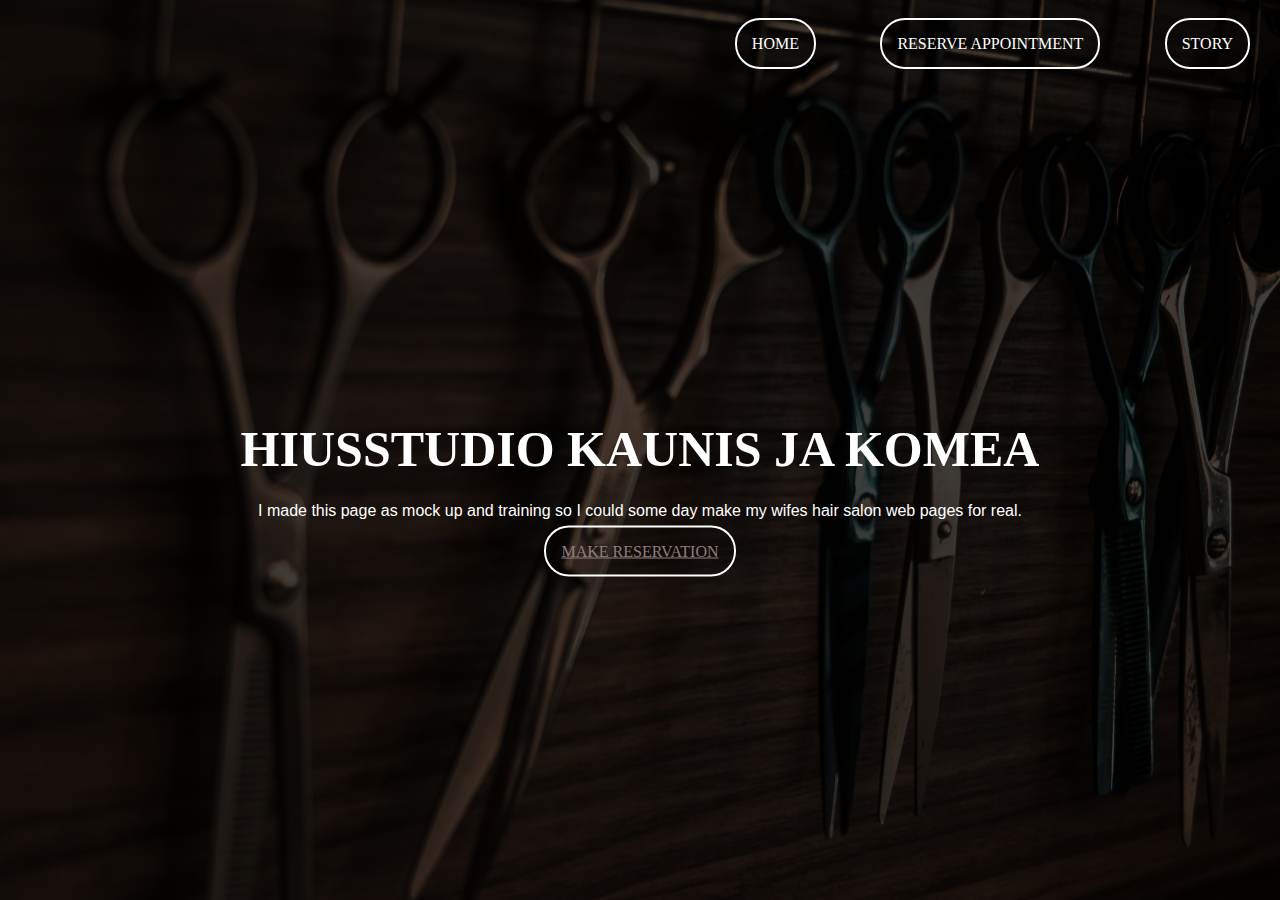
<file: index.html>
<!DOCTYPE html>
<html lang="en"></html>
    <meta charset="UTF-8">
    <meta name="viewport" content="width=device-width, initial-scale=1.0">    
        <title>Webpage for hair salon</title>
        <link rel="stylesheet" href="style.css">
    </head>
    <body>
        <div class ="banner">
            <div class="navbar">
                <ul>
                    <li><a href="index.html">Home</a></li>
                    <li><a href="Reserve.html">Reserve appointment</a></li>
                    <li><a href="about.html">Story</a></li>
                </ul>
            </div>

            <div class="content">
                <h1>HIUSSTUDIO KAUNIS JA KOMEA</h1>
                <p>I made this page as mock up and training so I could some day make my wifes hair salon web pages for real.</p>
                <div>

                    <a href="Reserve.html" class="button"><span></span>MAKE RESERVATION</a>
                        

                </div>


            </div>

        </div>
    </body>
</html>
</file>
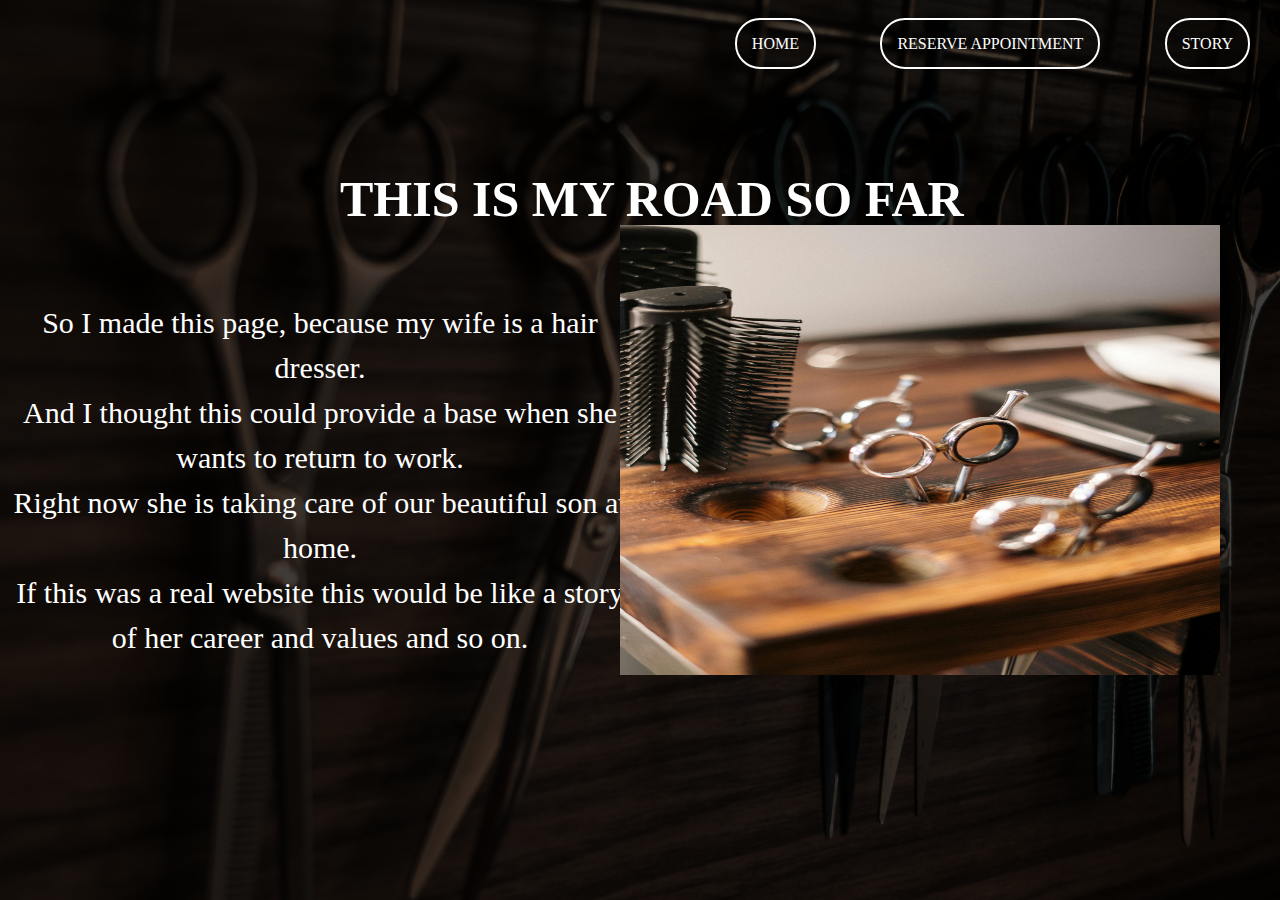
<file: about.html>
<!DOCTYPE html>
<html lang="en">
<head>
    <meta charset="UTF-8">
    <meta name="viewport" content="width=device-width, initial-scale=1.0">
    <title>Story</title>
    <link rel="stylesheet" href="style.css">

</head>

<body>
    <div class ="banner"></div>
    <div class="navbar">
        <ul>
            <li><a href="index.html">Home</a></li>
            <li><a href="Reserve.html">Reserve appointment</a></li>
            <li><a href="about.html">Story</a></li>
        </ul>
    </div>

    <div class="content">
        <h3>THIS IS MY ROAD SO FAR</h3>
        <p2>So I made this page, because my wife is a hair dresser.<br>And I thought this could provide a base when she wants to return to work.<br>Right now she is taking care of our beautiful son at home.<br>If this was a real website this would be like a story<br>of her career and values and so on.</p2>

    </div>

    <div class="photo">
        <img src="sakset.jpg" alt="stockphoto"width="600" height="450" style="border:0;">
    </div>






</body>
</html>
</file>
<file: style.css>
*{
    margin: 0;
    padding: 0;
    font-family: sans-serif;
}
.banner{
    width: 100%;
    height: 100vh;
    background-image: linear-gradient(rgba(0,0,0,0.75),rgba(0,0,0,0.75)), url(scissors.jpg);
    background-size: cover;
    background-position: center;
    position: relative;
}
.navbar{
    position: absolute;
    top: 0;
    right: 0;
    padding: 35px 0;
    display: flex;
    align-items: center;
    justify-content: space-between;
}

.navbar ul li{

    list-style: none;
    display: inline-block;
    margin: 0 20px;
    position: relative
}

.navbar ul li a{
    text-decoration: none;
    color: #fff;
    text-transform: uppercase;
}

.navbar ul li::after{

    content:'';
    height: 2px;
    width:0;
    background: rgb(165, 158, 158);
    position: absolute;
    left: 0;
    bottom: -5px;
    transition: 0.5s;
}

.navbar ul li:hover::after{
    width: 100%;
}

.content{
    width: 100%;
    position:absolute;
    top: 50%;
    transform: translateY(-50%);
    text-align:center;
    color:#fff;

}

.content h1{
    font-size: 50px;
    margin-top: 80px;
    font-family: Apple Chancery;
}

.content p{
    margin: 20px auto;
    font-weight: 100;
    line-height: 25px;
}

a{
    font-family: Apple Chancery;
    width: 200px;
    padding:15px;
    text-align: center;
    margin: 20px 10px;
    border-radius: 25px;

    border:2px solid #fff;
    background: transparent;
    color:#8d7e7e;
    cursor: pointer;
    position:relative;
    overflow: hidden;

}

a span{
    background: #fff;
    height: 100%;
    width: 0;
    border-radius: 25px;
    position: absolute;
    left:0;
    bottom:0;
    z-index: -1;
    transition: 0.5s;
}

a:hover span{
    width: 100%;
}
a:hover{
    border:none;
}

.content h2{
    font-size: 50px;
    margin: 20px; 
    font-family: Apple Chancery;
    position: absolute;
    top: -300px; 
    left: 120px; 
}

.content p1{
    font-size: 30px;
    font-family: Apple Chancery;
    position: absolute;
    top: -150px; 
    left: 50px;
    padding-left: 0;
    line-height: 1.5;
}

.map-container {
    position: absolute;
    top: 220px;
    right: 100px;
    width: 400px;
    height: 400px;
    border: 1px solid #ccc;
    border-radius: 5px;
    overflow: hidden;
}

.content h3{
    font-size: 50px;
    margin: 20px; 
    font-family: Apple Chancery;
    position: absolute;
    top: -300px; 
    left: 25%; 
}

.content p2{
    font-size: 30px;
    font-family: Apple Chancery;
    position: absolute;
    top: -150px; 
    right: 50%;
    padding-left: 0;
    line-height: 1.5;
}

.photo{
    position: absolute;
    top: 25%;
    right: 60px;
}
</file>
